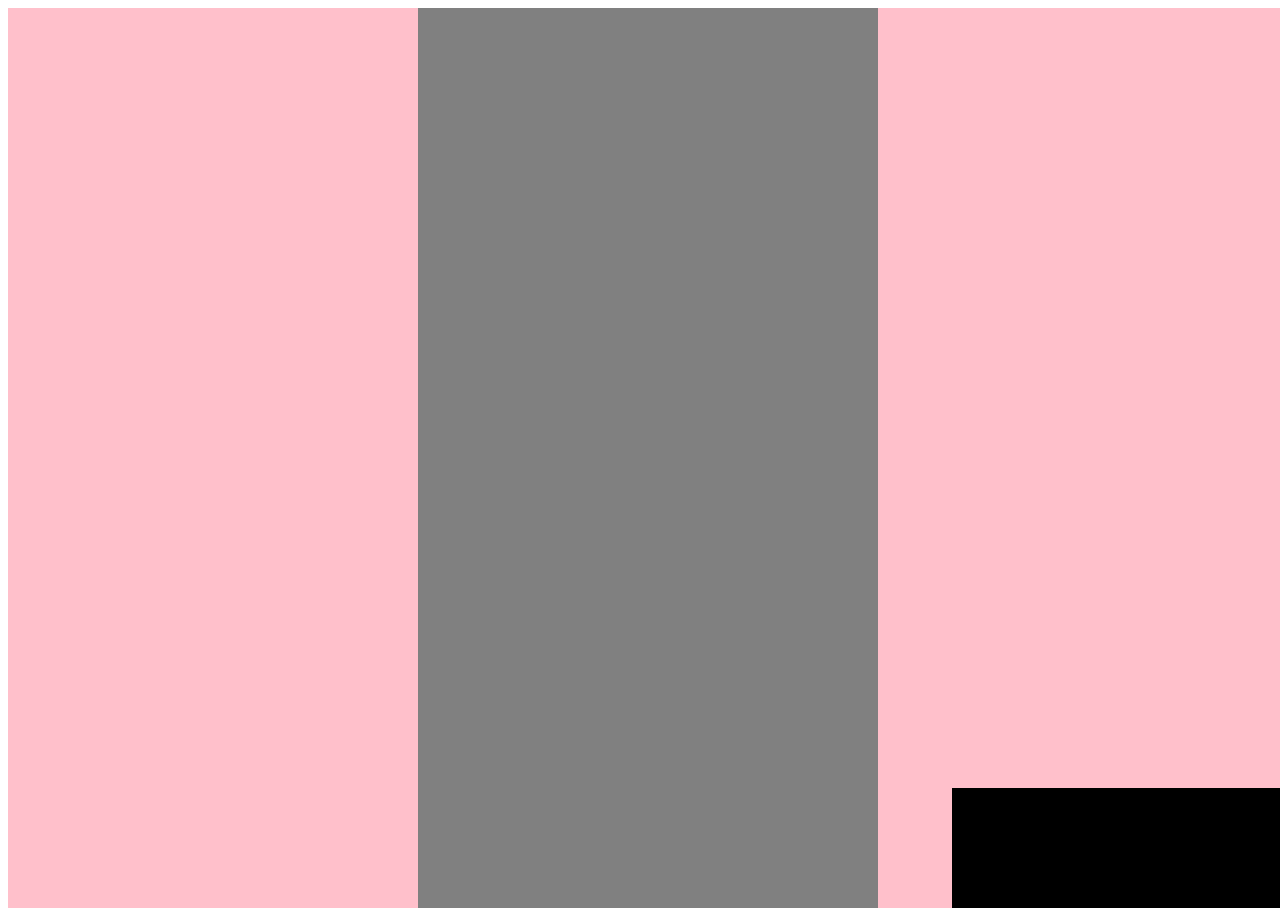
<file: second/index.html>
<!DOCTYPE html>
<html>
  <head>
    <meta charset="utf-8">
    <title></title>
    <link rel="stylesheet" href="style.css"/>
  </head>
  <body>
    <div class="container">
      <div class="left"></div>
      <div class="right"></div>
      <div class="box"></div>
    </div>
  </body>
</html>
</file>
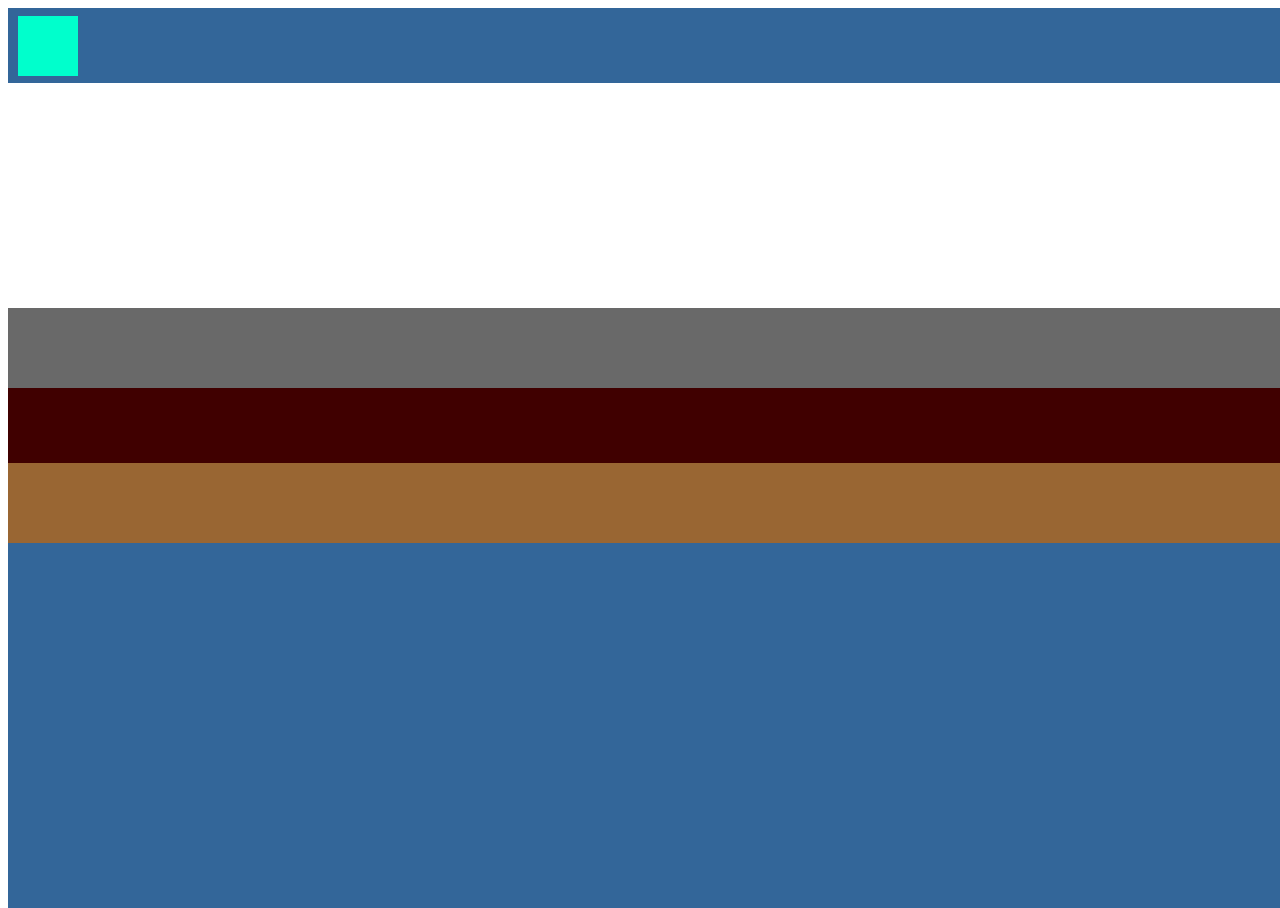
<file: third/index.html>
<!DOCTYPE html>
<html>
  <head>
    <meta charset="utf-8">
    <title></title>
    <link rel="stylesheet" href="style.css"/>
  </head>
  <body>
    <div class="container">
      <div class="box"></div>
      <div class="one"></div>
      <div class="two"></div>
      <div class="three"></div>
      <div class="four"></div>
      <div class="five"></div>
    </div>
  </body>
</html>
</file>
<file: second/style.css>
html, body {
  height: 100%;
  width: 100%;
}
.container {
  height: 100%;
  width: 100%;
  background-color: gray;
  position: relative;
}
.left {
  height: 100%;
  width: 32%;
  background-color: pink;
  position: absolute;
  float: left;
}
.right {
  height: 100%;
  width: 32%;
  background-color: pink;
  position: relative;
  float: right;
}
.box {
  height: 120px;
  width: 336px;
  background-color: black;
  position: absolute;
  bottom: 0;
  right: 0;
}
</file>
<file: third/style.css>
html, body {
  min-height: 500px;
  height: 100%;
  width: 100%;
}
.container {
  height: 100%;
  width: 100%;
  position: relative;
  background-color: #336699;
}
.box {
  height: 60px;
  width: 60px;
  position: absolute;
  background-color: #00ffcc;
  top: 8px;
  margin-left: 10px;
}
.one {
  height: 300px;
  width: 100%;
  background-color: white;
  top: 75px;
  position: absolute;
}
.two {
  height: 80px;
  width: 100%;
  background-color: #696969;
  top: 300px;
  position: absolute;
}
.three{
  height: 80px;
  width: 100%;
  background-color: #400000;
  top: 380px;
  position: absolute;
}
.four {
  height: 80px;
  width: 100%;
  background-color: #996633;
  top: 455px;
  position: absolute;
}
.five {
  height: 80px;
  width: 100%;
  background-color: #336699;
  bottom: 0;
  position: absolute;
}
</file>
